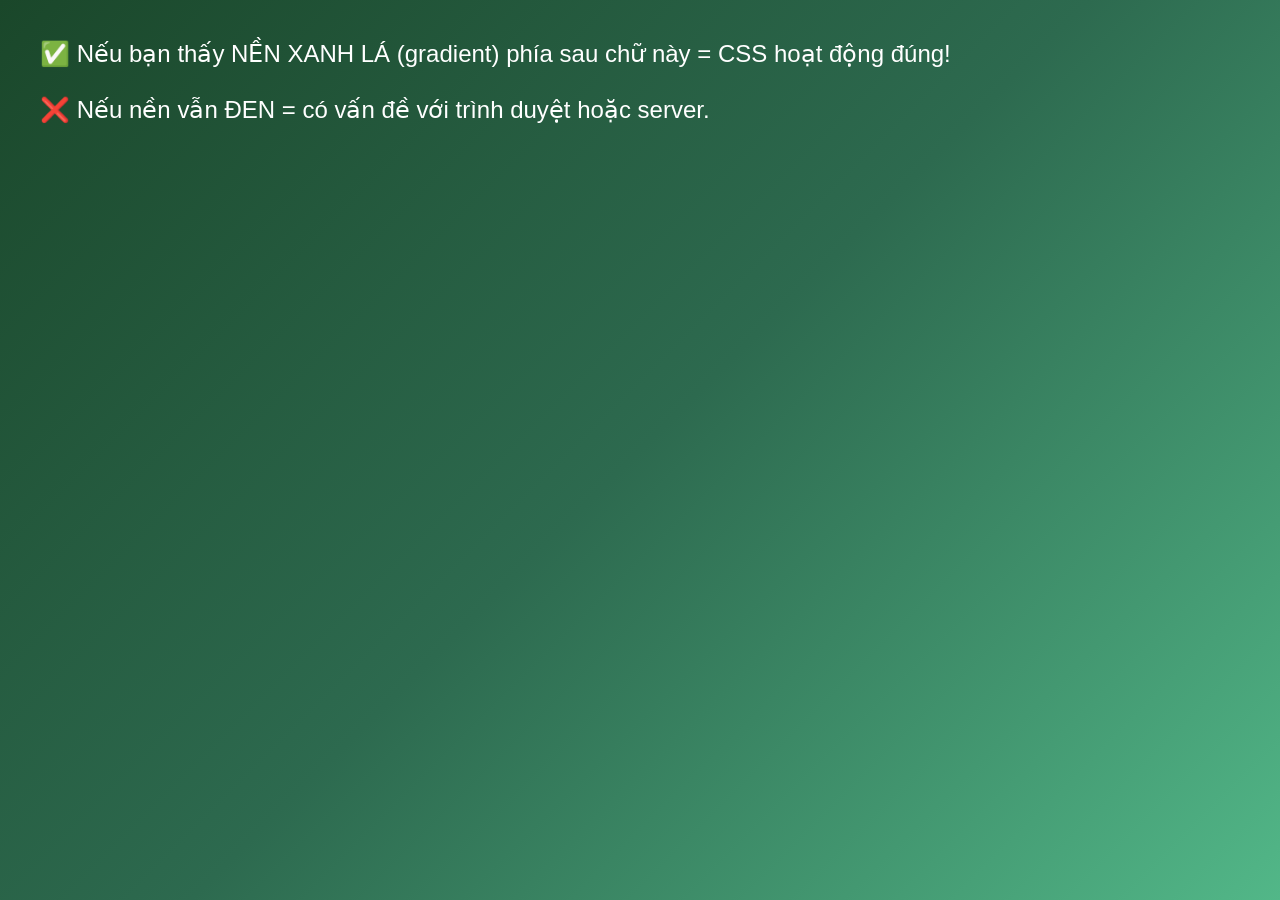
<file: test-wallpaper.html>
<!DOCTYPE html>
<html>
<head>
<meta charset="UTF-8">
<title>Wallpaper Test</title>
<style>
* { margin: 0; padding: 0; box-sizing: border-box; }
html { background: #000; }
body { background: transparent; min-height: 100vh; }
#wallpaper-layer {
  position: fixed;
  inset: 0;
  z-index: 1;
  background-image: linear-gradient(135deg, #1a472a 0%, #2d6a4f 50%, #52b788 100%);
}
#content {
  position: relative;
  z-index: 10;
  color: white;
  padding: 40px;
  font-family: sans-serif;
  font-size: 24px;
}
</style>
</head>
<body>
  <div id="wallpaper-layer"></div>
  <div id="content">
    ✅ Nếu bạn thấy NỀN XANH LÁ (gradient) phía sau chữ này = CSS hoạt động đúng!<br><br>
    ❌ Nếu nền vẫn ĐEN = có vấn đề với trình duyệt hoặc server.
  </div>
</body>
</html>
</file>
